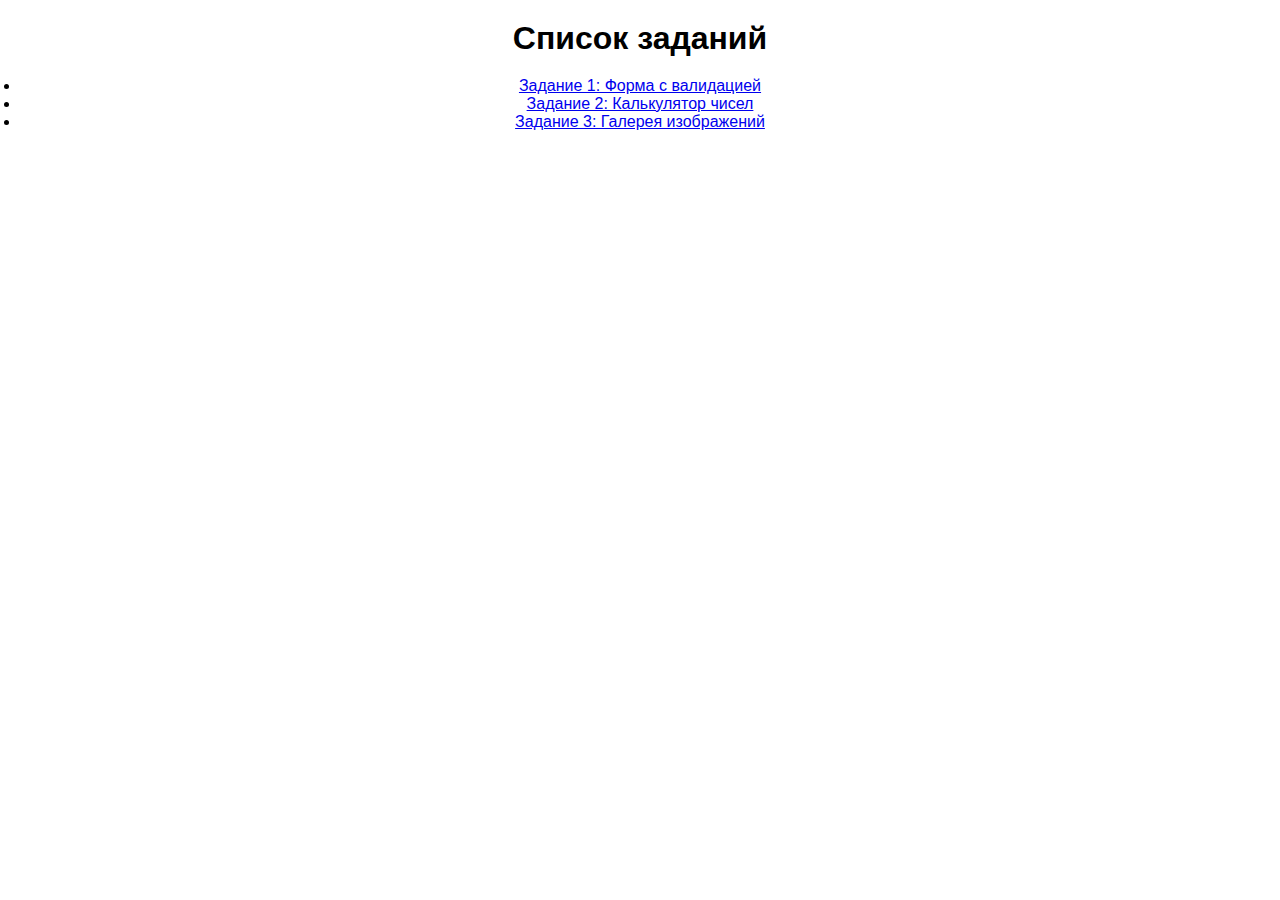
<file: index.html>
<!DOCTYPE html>
<html lang="ru">
<head>
  <meta charset="UTF-8">
  <meta name="viewport" content="width=device-width, initial-scale=1.0">
  <title>Задания</title>
  <link rel="stylesheet" href="styles.css">
</head>
<body>
  <h1>Список заданий</h1>
  <ul>
    <li><a href="task1.html">Задание 1: Форма с валидацией</a></li>
    <li><a href="task2.html">Задание 2: Калькулятор чисел</a></li>
    <li><a href="task3.html">Задание 3: Галерея изображений</a></li>
  </ul>
</body>
</html>
</file>
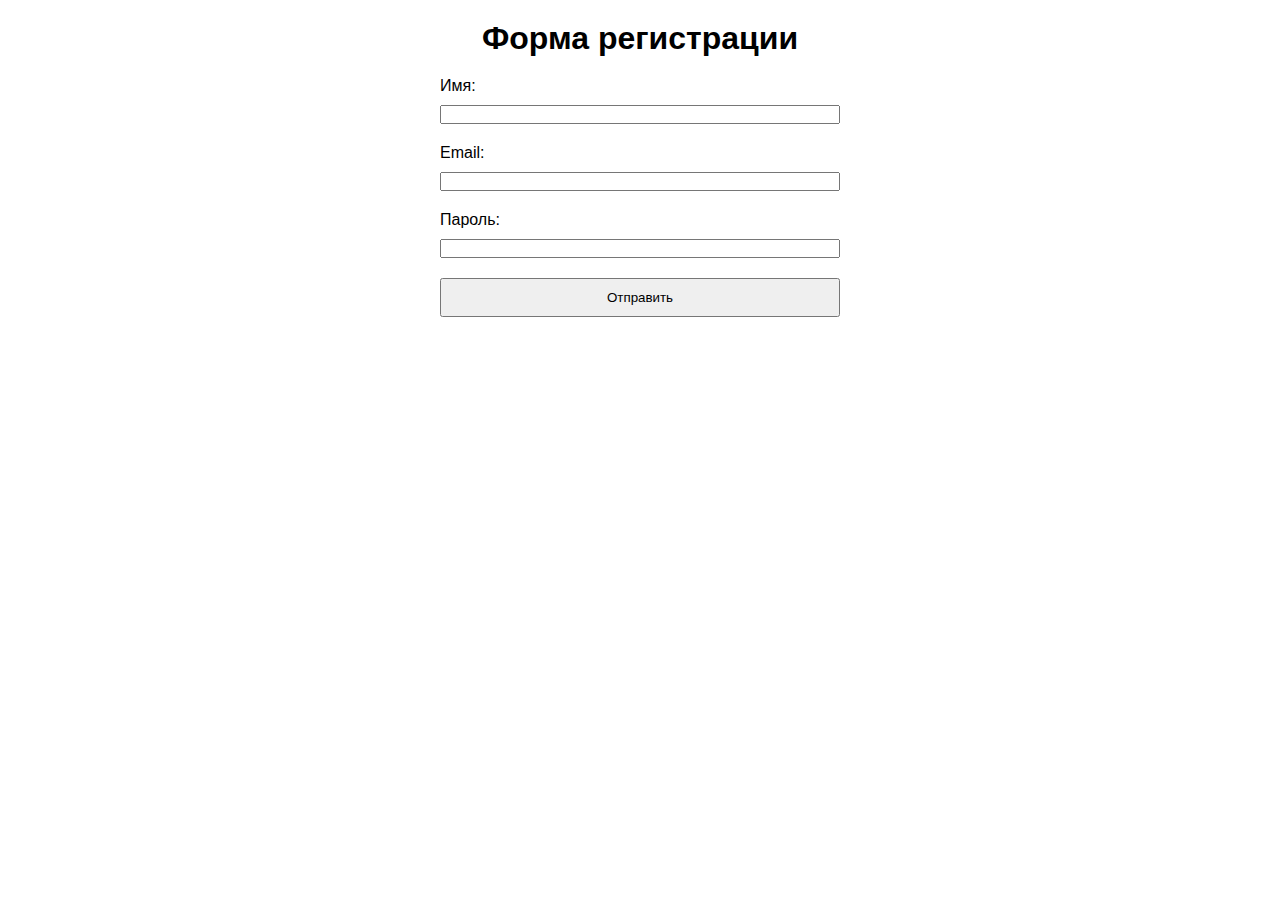
<file: task1.html>
<!DOCTYPE html>
<html lang="ru">
<head>
  <meta charset="UTF-8">
  <meta name="viewport" content="width=device-width, initial-scale=1.0">
  <title>Регистрация</title>
  <link rel="stylesheet" href="styles.css">
</head>
<body>
  <h1>Форма регистрации</h1>
  <form id="registrationForm">
    <label for="name">Имя:</label>
    <input type="text" id="name" name="name">
    <span class="error" id="nameError"></span>
    
    <label for="email">Email:</label>
    <input type="email" id="email" name="email">
    <span class="error" id="emailError"></span>
    
    <label for="password">Пароль:</label>
    <input type="password" id="password" name="password">
    <span class="error" id="passwordError"></span>
    
    <button type="button" onclick="validateForm()">Отправить</button>
  </form>
  <script src="script.js"></script>
</body>
</html>
</file>
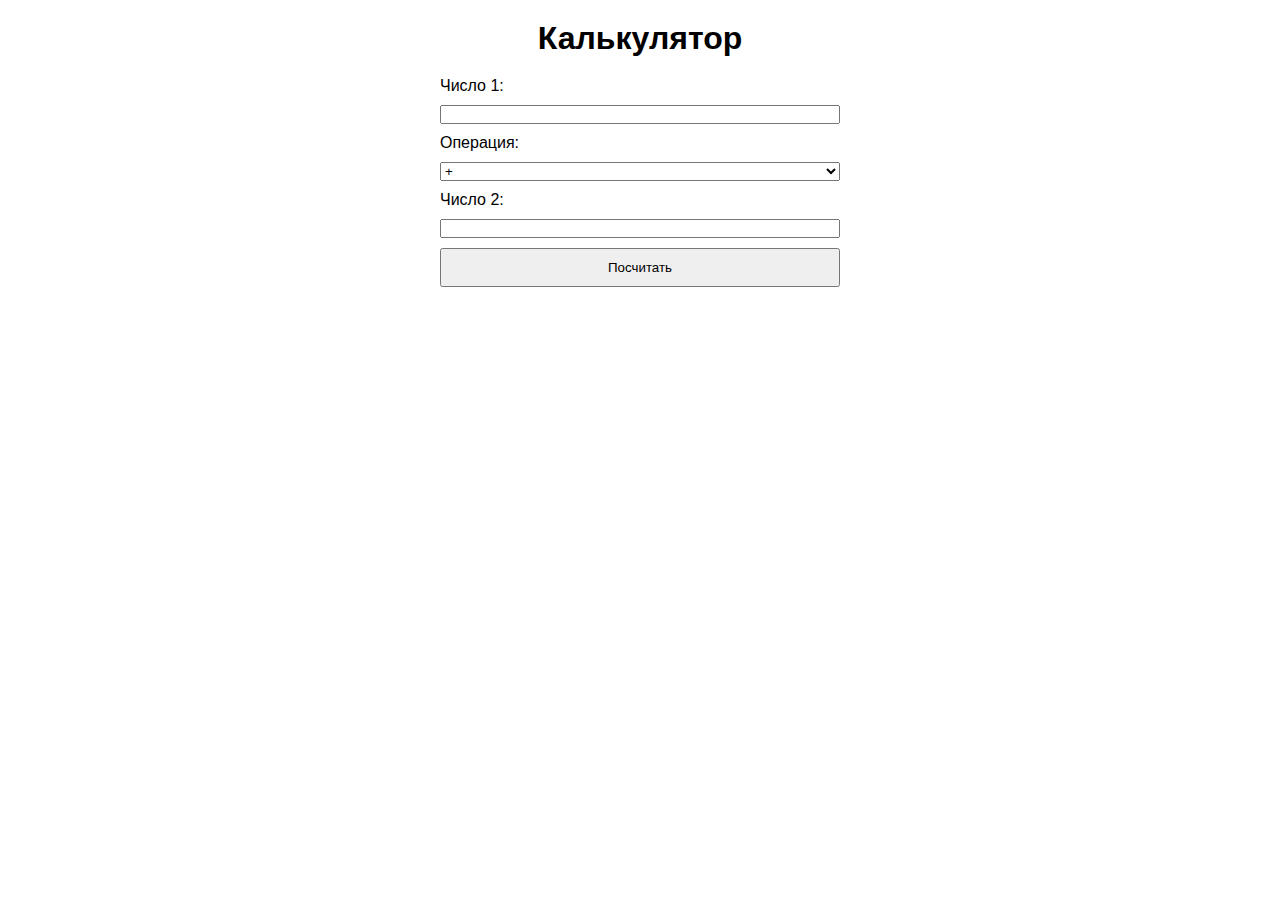
<file: task2.html>
<!DOCTYPE html>
<html lang="ru">
<head>
  <meta charset="UTF-8">
  <meta name="viewport" content="width=device-width, initial-scale=1.0">
  <title>Калькулятор</title>
  <link rel="stylesheet" href="styles.css">
</head>
<body>
  <h1>Калькулятор</h1>
  <form id="calculatorForm">
    <label for="num1">Число 1:</label>
    <input type="number" id="num1" name="num1">
    
    <label for="operation">Операция:</label>
    <select id="operation">
      <option value="+">+</option>
      <option value="-">-</option>
      <option value="*">*</option>
      <option value="/">/</option>
    </select>
    
    <label for="num2">Число 2:</label>
    <input type="number" id="num2" name="num2">
    
    <button type="button" onclick="calculate()">Посчитать</button>
    <p id="result"></p>
  </form>
  <script src="script.js"></script>
</body>
</html>
</file>
<file: styles.css>
* {
  margin: 0;
  padding: 0;
  box-sizing: border-box;
}

body {
  font-family: Arial, sans-serif;
  text-align: center;
  padding: 20px;
}

h1 {
  margin-bottom: 20px;
}

form {
  max-width: 400px;
  margin: auto;
  text-align: left;
  display: flex;
  flex-direction: column;
}

label, input, select, button, .error {
  display: block;
  width: 100%;
  margin-bottom: 10px;
}

.error {
  color: red;
  font-size: 12px;
}

button {
  padding: 10px;
  cursor: pointer;
}

.gallery {
  display: grid;
  grid-template-columns: repeat(3, 1fr);
  gap: 10px;
  padding: 20px;
}

.gallery__image {
  width: 100%;
  height: auto;
  object-fit: cover;
  cursor: pointer;
}

.full-view {
  z-index: 10;
  position: fixed;
  top: 0;
  left: 0;
  width: 100%;
  height: 100%;
  background: rgba(0, 0, 0, 0.8);
  display: flex;
  justify-content: center;
  align-items: center;
  flex-direction: column;
}

.full-view__close-button {
  background: #fff;
  border: none;
  font-size: 16px;
  padding: 10px;
  cursor: pointer;
  margin-bottom: 10px;
}

.full-view img {
  max-width: 90%;
  max-height: 80%;
}
</file>
